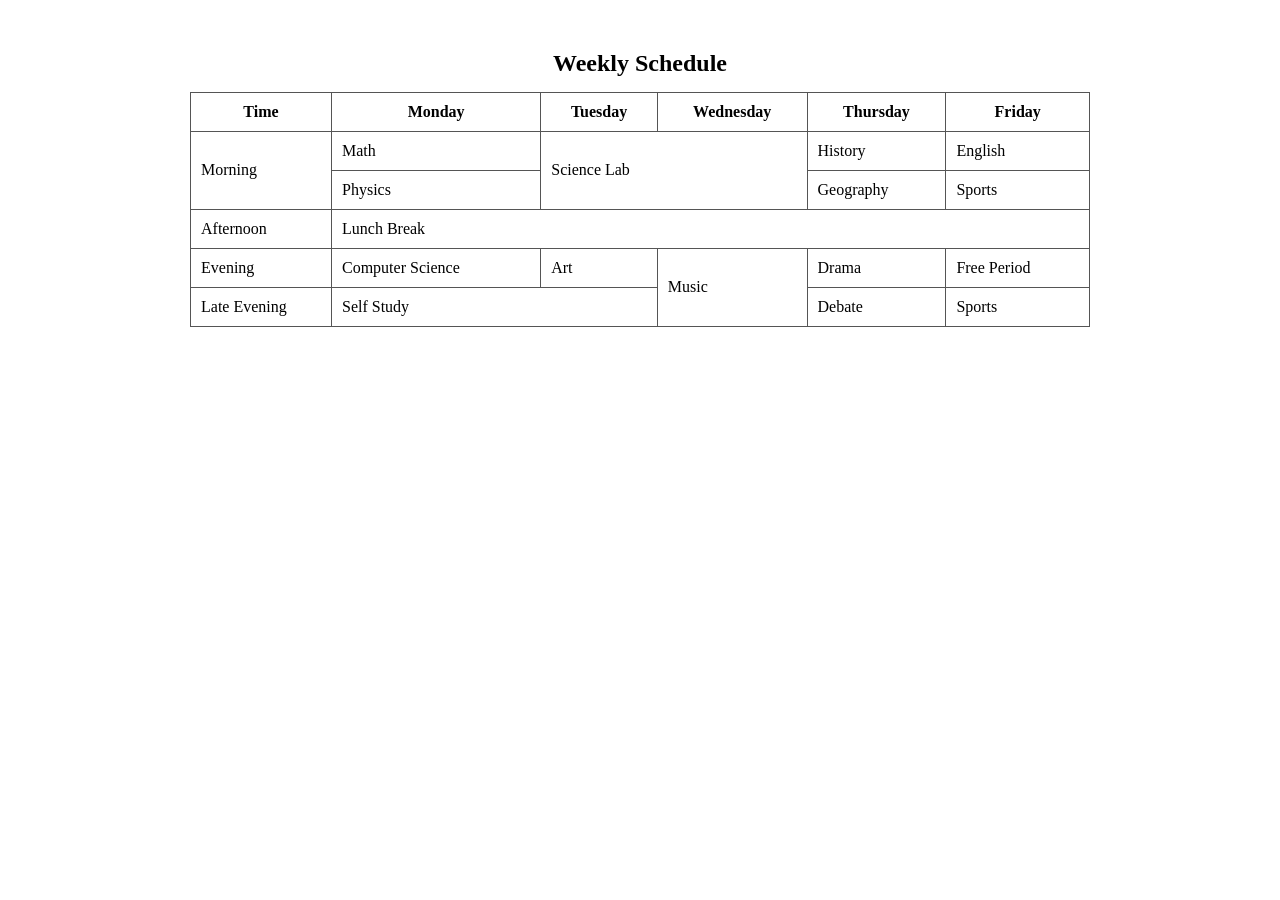
<file: index.html>
<!DOCTYPE html>
<html lang="en">
<head>
<meta charset="UTF-8">
<meta name="viewport" content="width=device-width, initial-scale=1.0">
<title>Weekly Schedule</title>

<style>
    body{
        font-family: "Times New Roman", serif;
        display:flex;
        justify-content:center;
        margin-top:30px;
    }

    table{
        border-collapse:collapse;
        width:900px;
    }

    h2{
        text-align:center;
        margin-bottom:15px;
    }

    table, th, td{
        border:1px solid #555;
    }

    th, td{
        padding:10px;
        text-align:left;
        vertical-align:middle;
    }

    th{
        text-align:center;
    }

    .time{
        text-align:center;
        font-weight:bold;
        width:120px;
    }
</style>
</head>
<body>

<div>
    <h2>Weekly Schedule</h2>

    <table>
        <tr>
            <th class="time">Time</th>
            <th>Monday</th>
            <th>Tuesday</th>
            <th>Wednesday</th>
            <th>Thursday</th>
            <th>Friday</th>
        </tr>

        <!-- Morning -->
        <tr>
            <td rowspan="2">Morning</td>
            <td>Math</td>
            <td rowspan="2" colspan="2">Science Lab</td>
            <td>History</td>
            <td>English</td>
        </tr>

        <tr>
            <td>Physics</td>
            <td>Geography</td>
            <td>Sports</td>
        </tr>

        <!-- Afternoon -->
        <tr>
            <td>Afternoon</td>
            <td colspan="5">Lunch Break</td>
        </tr>

        <!-- Evening -->
        <tr>
            <td>Evening</td>
            <td>Computer Science</td>
            <td>Art</td>
            <td rowspan="2">Music</td>
            <td>Drama</td>
            <td>Free Period</td>
        </tr>

        <!-- Late Evening -->
        <tr>
            <td>Late Evening</td>
            <td colspan="2">Self Study</td>
            <td>Debate</td>
            <td>Sports</td>
        </tr>
    </table>
</div>

</body>
</html>
</file>
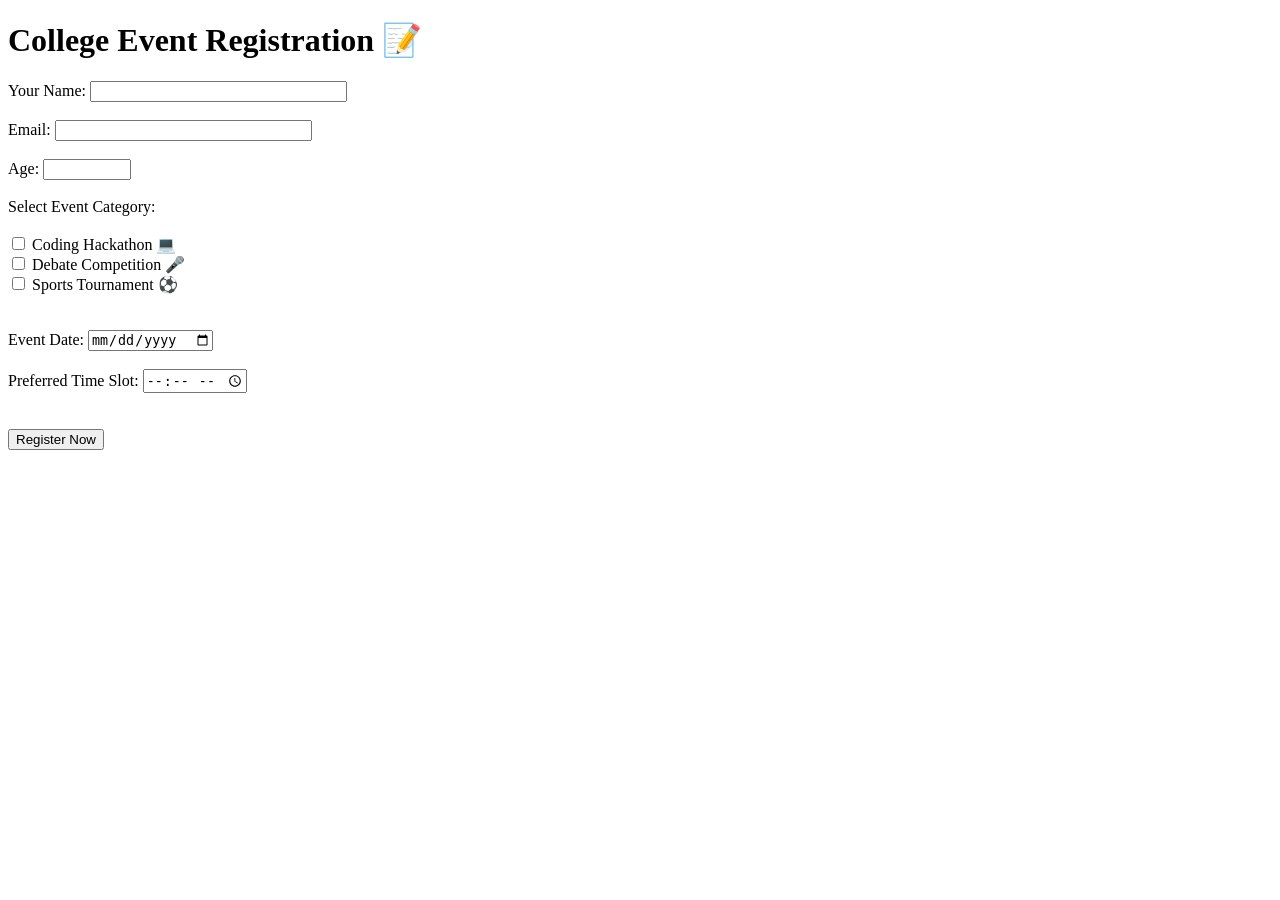
<file: clg.html>
<!DOCTYPE html>
<html lang="en">
<head>
    <meta charset="UTF-8">
    <title>College Event Registration</title>
</head>
<body>

    <h1>
        College Event Registration 📝
    </h1>

    <form>

        <label for="name">Your Name:</label>
        <input type="text" id="name" size="30">
        <br><br>

        <label for="email">Email:</label>
        <input type="email" id="email" size="30">
        <br><br>

        <label for="age">Age:</label>
        <input type="number" id="age" min="1" max="100" style="width:80px;">
        <br><br>

        <label>Select Event Category:</label>
        <br><br>

        <input type="checkbox" id="coding">
        <label for="coding">Coding Hackathon 💻</label>
        <br>

        <input type="checkbox" id="debate">
        <label for="debate">Debate Competition 🎤</label>
        <br>

        <input type="checkbox" id="sports">
        <label for="sports">Sports Tournament ⚽</label>

        <br><br><br>

        <label for="date">Event Date:</label>
        <input type="date" id="date">
        <br><br>

        <label for="time">Preferred Time Slot:</label>
        <input type="time" id="time">
        <br><br><br>

        <input type="submit" value="Register Now">

    </form>

</body>
</html>
</file>
